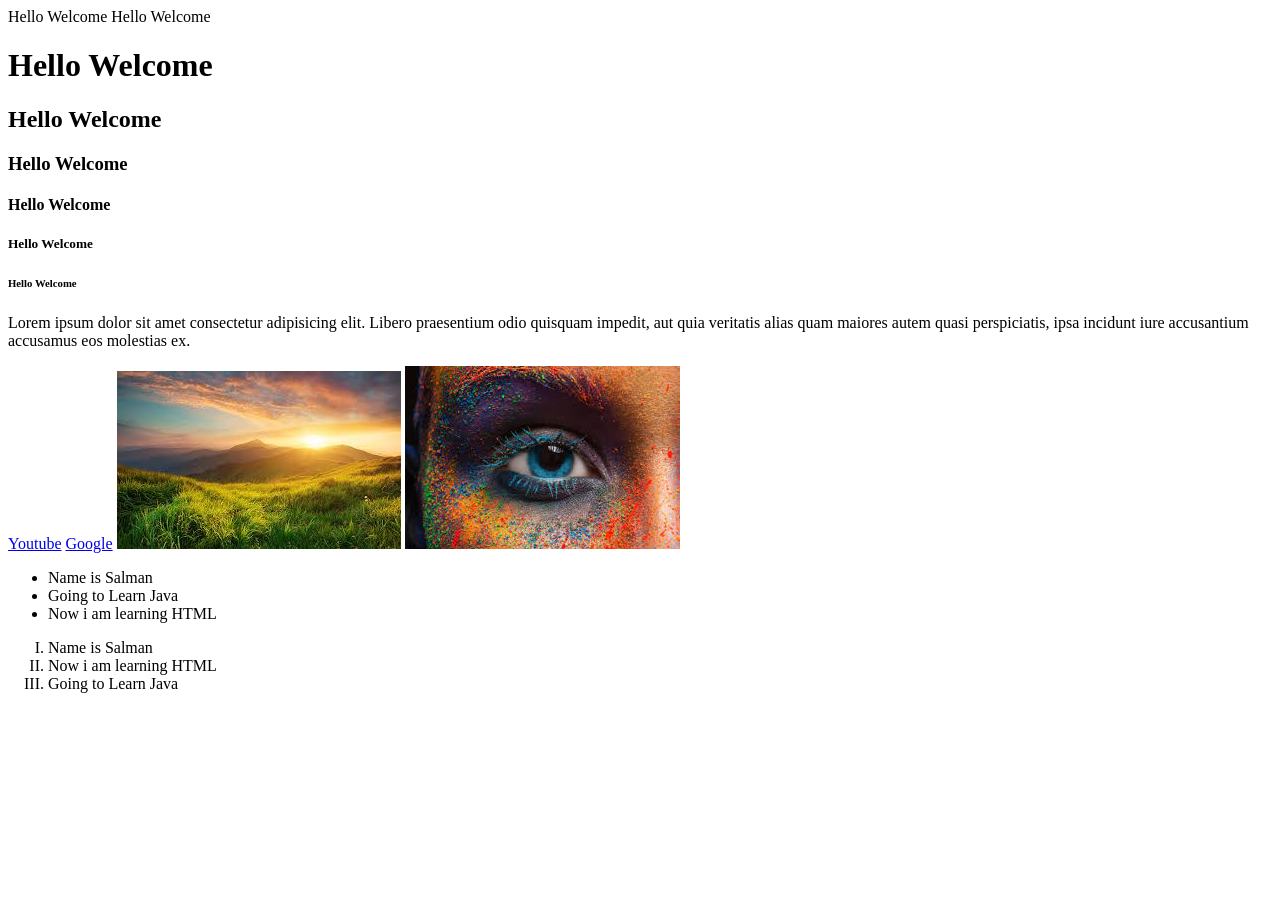
<file: index.html>
<!DOCTYPE html>
<html>
    <head>
        <title>FirstPage</title>
    </head>
    <body>
        <salman>Hello Welcome</salman>
        <salman>Hello Welcome</salman>
        <h1>Hello Welcome</h1>
        <h2>Hello Welcome</h2>
        <h3>Hello Welcome</h3>
        <h4>Hello Welcome</h4>
        <h5>Hello Welcome</h5>
        <h6>Hello Welcome</h6>
        <p>Lorem ipsum dolor sit amet consectetur adipisicing elit. Libero praesentium odio quisquam impedit, aut quia veritatis alias quam maiores autem quasi perspiciatis, ipsa incidunt iure accusantium accusamus eos molestias ex.</p>
        <a href="http://youtube.com">Youtube</a>
        <a href="http://google.com">Google</a>
        <img src="[data-uri]">
        <img src="./Images/download.jpg">
        <ul type="round">
            <li>Name is Salman</li>
            <li>Going to Learn Java</li>
            <li>Now i am learning HTML</li>
        </ul>
        <ol type="I">
            <li>Name is Salman</li>
            <li>Now i am learning HTML</li>
            <li>Going to Learn Java</li>            
        </ol>
    </body>
</html>
</file>
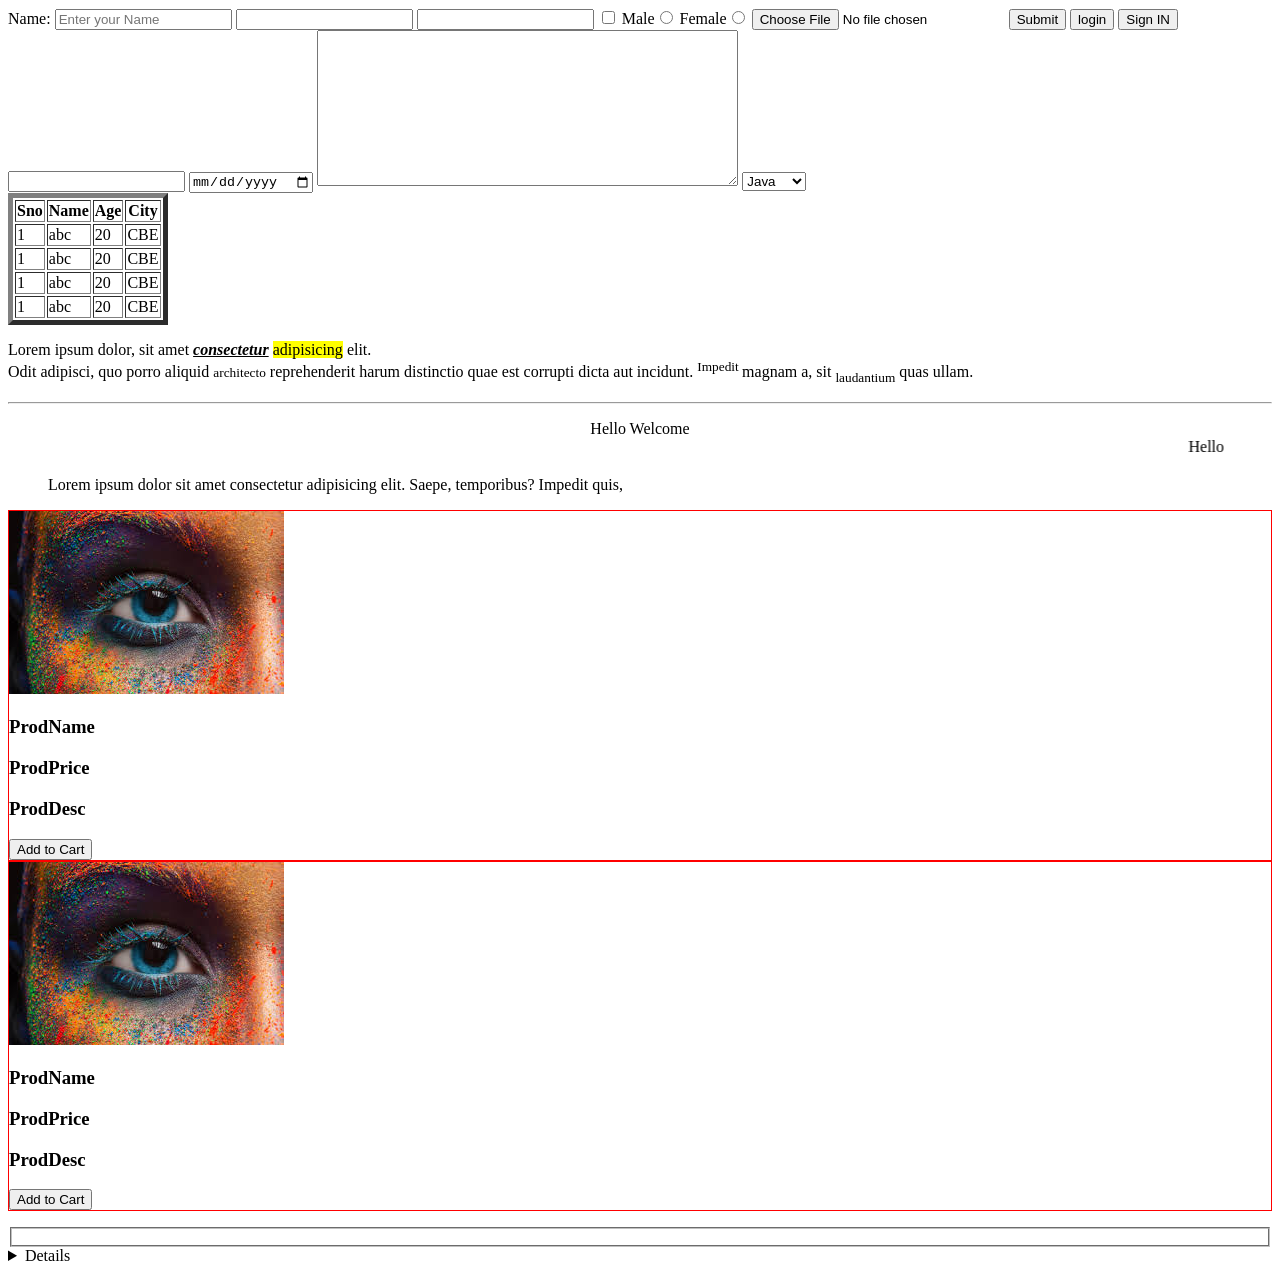
<file: day2.html>
<!DOCTYPE html>
<html lang="en">
<head>
    <meta charset="UTF-8">
    <meta name="viewport" content="width=device-width, initial-scale=1.0">
    <title>Document</title>
    <link rel="stylesheet" href="style.css">
    <!-- <style>
        div{
            background-color: powderblue;
            width: 275px;
            margin-left: 500px;
        }
    </style> -->
</head>
<body>
    <form>
        <label for="userName">Name:</label>
        <input type="text" placeholder="Enter your Name" id="userName">
        <input type="number" id="mobile">
        <input type="email">
        <input type="checkbox">
        Male<input type="radio" name="gender">
        Female<input type="radio" name="gender">
        <input type="file">
        <input type="submit">
        <input type="button" value="login">
        <button>Sign IN</button>
        <input type="datetime">
        <input type="date">
        <textarea rows="10" cols="50"></textarea>
        <select>
            <option>Java</option>
            <option>Python</option>
            <option>MERN</option>
        </select>
    </form>
    <table border="5">
        <thead>
            <th>Sno</th>
            <th>Name</th>
            <th>Age</th>
            <th>City</th>
        </thead>
        <tbody>
            <tr>
                <td>1</td>
                <td>abc</td>
                <td>20</td>
                <td>CBE</td>
            </tr>
            <tr>
                <td>1</td>
                <td>abc</td>
                <td>20</td>
                <td>CBE</td>
            </tr>
            <tr>
                <td>1</td>
                <td>abc</td>
                <td>20</td>
                <td>CBE</td>
            </tr>
            <tr>
                <td>1</td>
                <td>abc</td>
                <td>20</td>
                <td>CBE</td>
            </tr>
        </tbody>
    </table>
    <p>Lorem ipsum dolor, sit amet <b><i><u>consectetur</u></i></b> <mark>adipisicing</mark> elit.</br> Odit adipisci, quo porro aliquid <small>architecto</small> reprehenderit harum distinctio quae est corrupti dicta aut incidunt. <sup>
        Impedit
    </sup> magnam a, sit <sub>laudantium</sub> quas ullam.
        <hr>
    </p>
    <center>Hello Welcome</center>
    <!-- <video src=""></video>
    <audio src=""></audio>
    <iframe width="560" height="315" src="https://www.youtube.com/embed/XbQEw3NBXwI?si=6KejxwCYlVl7hmnK" title="YouTube video player" frameborder="0" allow="accelerometer; autoplay; clipboard-write; encrypted-media; gyroscope; picture-in-picture; web-share" referrerpolicy="strict-origin-when-cross-origin" allowfullscreen></iframe> -->
    <span></span>
    <marquee>Hello</marquee>
    <blockquote>Lorem ipsum dolor sit amet consectetur adipisicing elit. Saepe, temporibus? Impedit quis,</blockquote>
    <div style="border: 1.5px solid red;" id="card1" class="card">
        <img src="./Images/download.jpg">
        <h3>ProdName</h3>
        <h3>ProdPrice</h3>
        <h3>ProdDesc</h3>
        <button>Add to Cart</button>
    </div>
    <div style="border: 1.5px solid red;" id="card" class="card">
        <img src="./Images/download.jpg">
        <h3>ProdName</h3>
        <h3>ProdPrice</h3>
        <h3>ProdDesc</h3>
        <button>Add to Cart</button>
    </div>
    <header></header>
    <footer></footer>
    <nav></nav>
    <!-- symmatic Tags -->
    <aside></aside>
    <section></section>
    <article></article>
    <aside></aside>
    <main></main>
    <figure></figure>
    <figcaption></figcaption>
    <fieldset></fieldset>
    <details></details>
    <summary></summary>
    <time></time>
</body>
</html>
</file>
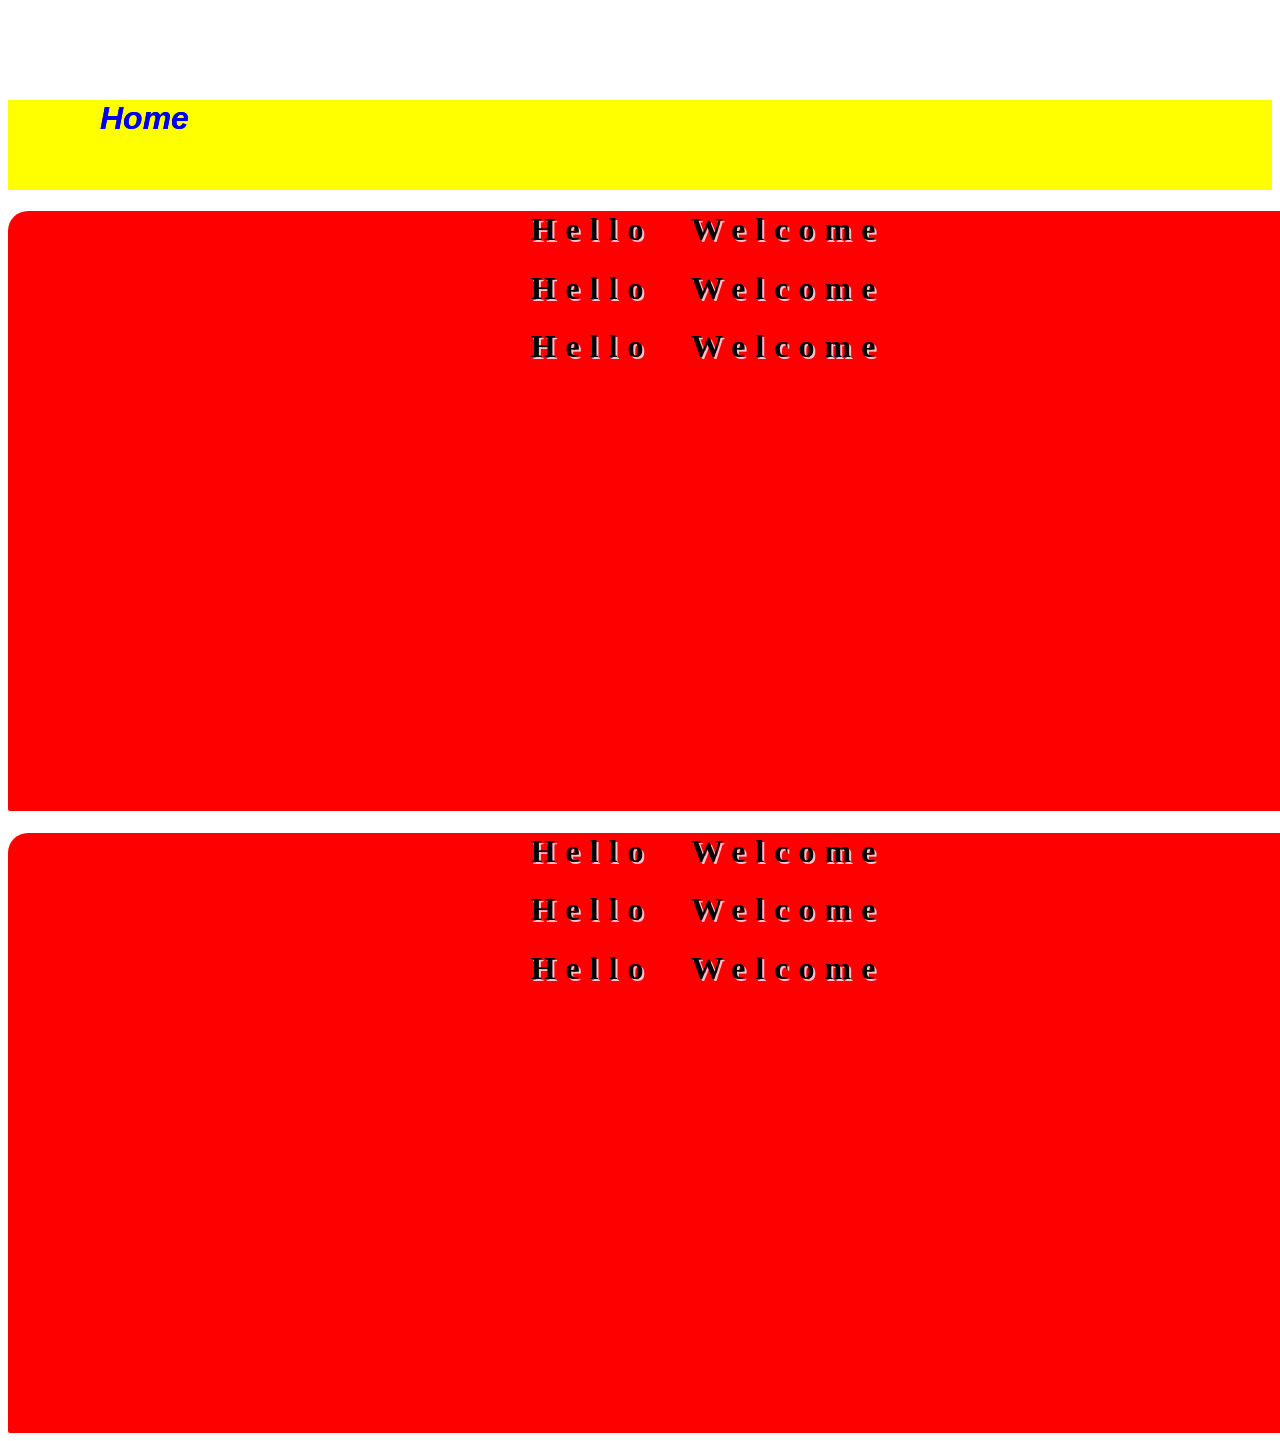
<file: day3.html>
<!DOCTYPE html>
<html lang="en">
<head>
    <meta charset="UTF-8">
    <meta name="viewport" content="width=device-width, initial-scale=1.0">
    <title>Document</title>
    <link rel="stylesheet" href="style.css">
</head>
<body>
    <!-- <div class="box">
        <h1>Hello Welcome</h1>
    </div>
    <h2 class="edu">Education</h2> -->
    <div class="newBox"></div>
    <div class="boxes">
        <h1 class="text">Hello welcome</h1>
        <h1 class="text">Hello welcome</h1>
        <h1 class="text">Hello welcome</h1>
        <a href="#">Home</a>
    </div>
    <div class="boxes">
        <h1 class="text">Hello welcome</h1>
        <h1 class="text">Hello welcome</h1>
        <h1 class="text">Hello welcome</h1>
        <a href="#">Home</a>
    </div>
    
</body>
</html>
</file>
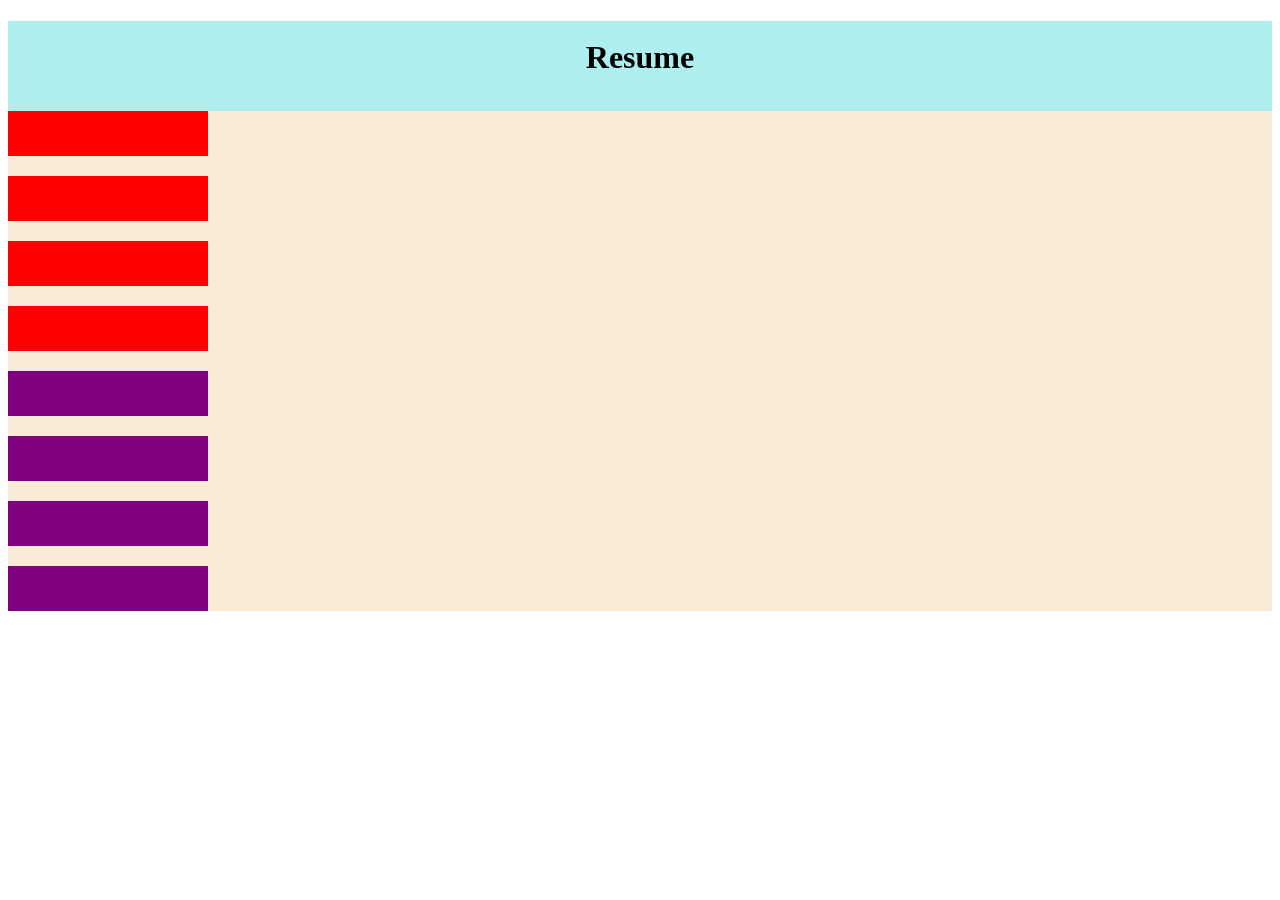
<file: Resume/resume.html>
<!DOCTYPE html>
<html lang="en">
<head>
    <meta charset="UTF-8">
    <meta name="viewport" content="width=device-width, initial-scale=1.0">
    <title>Document</title>
    <link rel="stylesheet" href="style.css">
</head>
<body>
    <div class="topSection">
        <h1>Resume</h1>
    </div>
    <div class="heroSection">
        <div class="carrerObjective"></div>
        <div class="carrerObjective box2"></div>
        <div class="carrerObjective"></div>
        <div class="carrerObjective"></div>
        <div class="myimage"></div>
        <div class="myimage"></div>
        <div class="myimage"></div>
        <div class="myimage"></div>
    </div>
</body>
</html>
</file>
<file: style.css>
/* .box{
    height: 300px;
    background-color: red;
    border: 1px solid green;
    margin: 50px 100px 10px 200px;
    padding: 100px 25px 50px 80px;
}
.edu{
    height: 50px;
    background-color: aqua;
    margin: 25px 300px; 
    padding: ; 
    width: 1400px;
} */
 .boxes{
    width: 1400px;
    height: 600px;
    background-color: red;
    /* background-image: url(./Images/download.jpg); */
    background-repeat: no-repeat;
    background-size: contain;
    background-position: left;
    /* opacity: .8; */
    /* background:linear-gradient(rgba(255, 255, 255, 0.657),rgba(188, 37, 37, 0.539),rgba(0, 0, 0, 0.067)), url(./Images/download.jpg); */
    border-radius: 20px 10px 5px 2px;
 }
 .text{
    /* color: blueviolet; */
    /* float: right; */
 }
 /* text properties */
 .text{
    text-decoration: none;
    text-align: center;
    text-transform: capitalize;
    text-shadow: 2px 2px pink;
    word-spacing: 20px;
    letter-spacing: 10px;
 }
 a{
    text-decoration: none;
    font-size: 2em;
    font-weight: 900;
    font-family:'Gill Sans', 'Gill Sans MT', Calibri, 'Trebuchet MS', sans-serif;
    font-style:oblique;
    text-align: center;
 }

 /* position */
 .newBox{
   margin-top: 100px;
   width:100% ;
   height: 10vh;
   background-color: yellow;
   /* position: fixed; */
   position: sticky;
   top: 0;
   /* left: 0; */
 }

 .boxes{
   /* position: relative; */
 }
 .boxes >a {
   position: absolute;
   top: 100px;
   left: 100px;
 }
</file>
<file: Resume/style.css>
.topSection{
    background-color: paleturquoise;
    text-align: center;
    height: 10vh;
}
.topSection >h1{
    padding-top: 2vh;
}
.heroSection{
    height: 500px;
    background-color: antiquewhite;
    /* position: relative; */
    display: flex;
    flex-direction: column;
    gap: 20px;
    /* justify-content: space-between; */
    /* justify-content: center; */
    /* justify-content: space-around; */
    /* justify-content: space-evenly; */
    /* align-items: flex-end; */
    /* flex-wrap: wrap; */
}
.carrerObjective{
    background-color: red;
    width: 200px;
    height: 200px;
}
.myimage{
    background-color: purple;
    width: 200px;
    height: 200px;
}
.box2{
    /* flex-shrink: 0; */
    /* flex-basis: 400px; */
    /* flex-grow: 2; */
}
</file>
